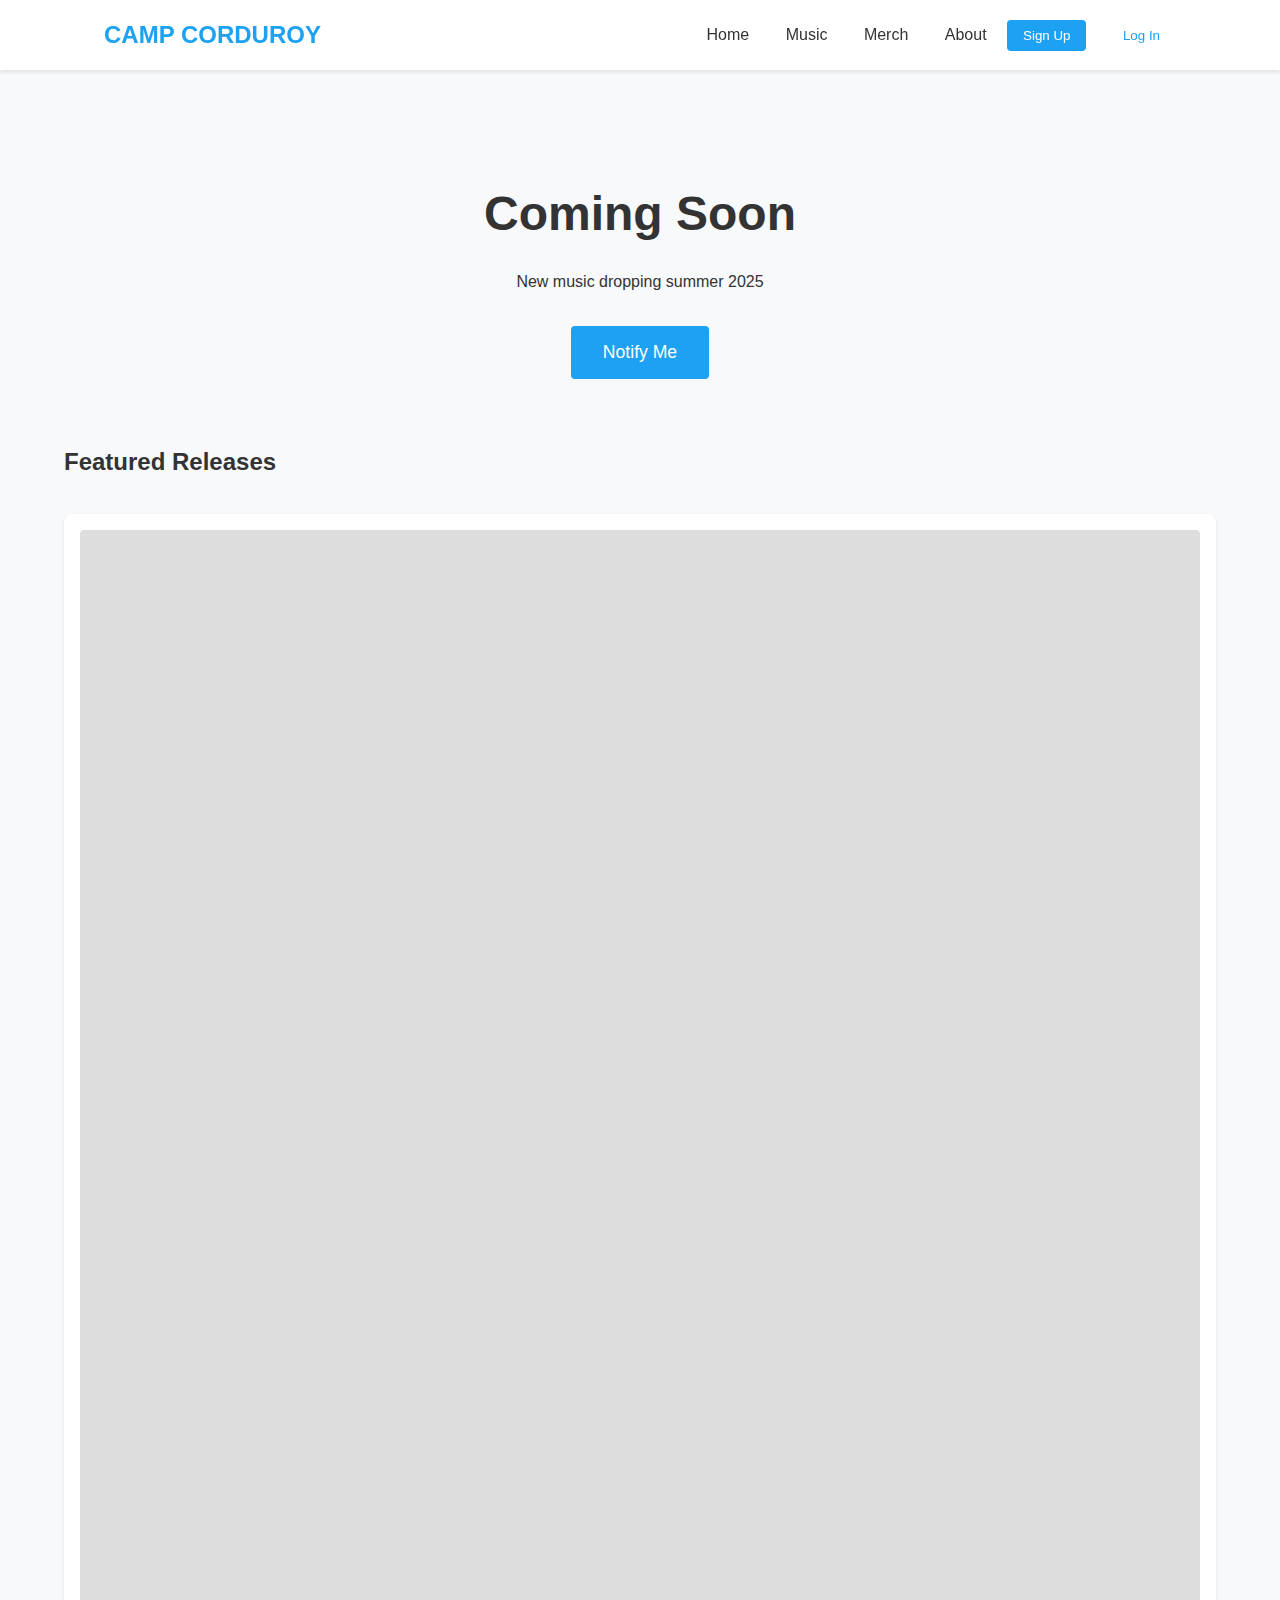
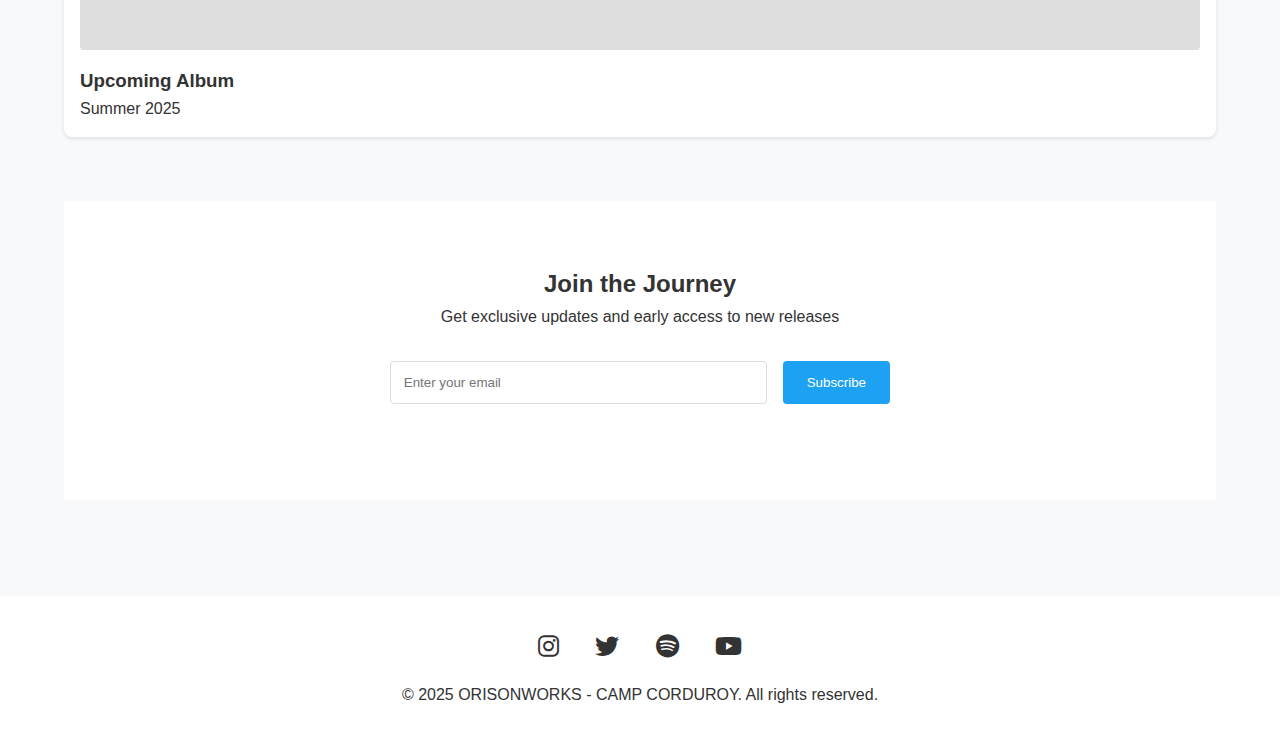
<file: index.html>
<!DOCTYPE html>
<html lang="en">
<head>
    <meta charset="UTF-8">
    <meta name="viewport" content="width=device-width, initial-scale=1.0">
    <title>CAMP CORDUROY - Official Music Page</title>
    <link rel="stylesheet" href="styles.css">
    <link rel="stylesheet" href="https://cdnjs.cloudflare.com/ajax/libs/font-awesome/6.0.0/css/all.min.css">
</head>
<body>
    <header>
        <nav>
            <div class="logo">CAMP CORDUROY</div>
            <div class="nav-links">
                <a href="index.html">Home</a>
                <a href="music.html">Music</a>
                <a href="merch.html">Merch</a>
                <a href="about.html">About</a>
                <button class="sign-up" onclick="openSignupModal()">Sign Up</button>
                <button class="login" onclick="openLoginModal()">Log In</button>
            </div>
        </nav>
    </header>

    <main>
        <section class="hero">
            <h1>Coming Soon</h1>
            <p>New music dropping summer 2025</p>
            <button class="notify-me">Notify Me</button>
        </section>

        <section class="featured">
            <h2>Featured Releases</h2>
            <div class="release-grid">
                <!-- Placeholder for upcoming releases -->
                <div class="release-card">
                    <div class="placeholder-img"></div>
                    <h3>Upcoming Album</h3>
                    <p>Summer 2025</p>
                </div>
            </div>
        </section>

        <section class="newsletter">
            <h2>Join the Journey</h2>
            <p>Get exclusive updates and early access to new releases</p>
            <form id="subscribe-form">
                <input type="email" placeholder="Enter your email">
                <button type="submit">Subscribe</button>
            </form>
        </section>
    </main>

    <footer>
        <div class="footer-content">
            <div class="social-links">
                <a href="#"><i class="fab fa-instagram"></i></a>
                <a href="#"><i class="fab fa-twitter"></i></a>
                <a href="#"><i class="fab fa-spotify"></i></a>
                <a href="#"><i class="fab fa-youtube"></i></a>
            </div>
            <p>&copy; 2025 ORISONWORKS - CAMP CORDUROY. All rights reserved.</p>
        </div>
    </footer>

    <div id="signupModal" class="modal">
        <div class="modal-content">
            <span class="close">&times;</span>
            <h2>Sign Up</h2>
            <form id="signup-form">
                <input type="text" placeholder="Username" required>
                <input type="email" placeholder="Email" required>
                <input type="password" placeholder="Password" required>
                <button type="submit">Create Account</button>
            </form>
        </div>
    </div>

    <div id="loginModal" class="modal">
        <div class="modal-content">
            <span class="close">&times;</span>
            <h2>Login</h2>
            <form id="login-form">
                <input type="email" placeholder="Email" required>
                <input type="password" placeholder="Password" required>
                <button type="submit">Login</button>
            </form>
        </div>
    </div>

    <script src="script.js"></script>
</body>
</html>
</file>
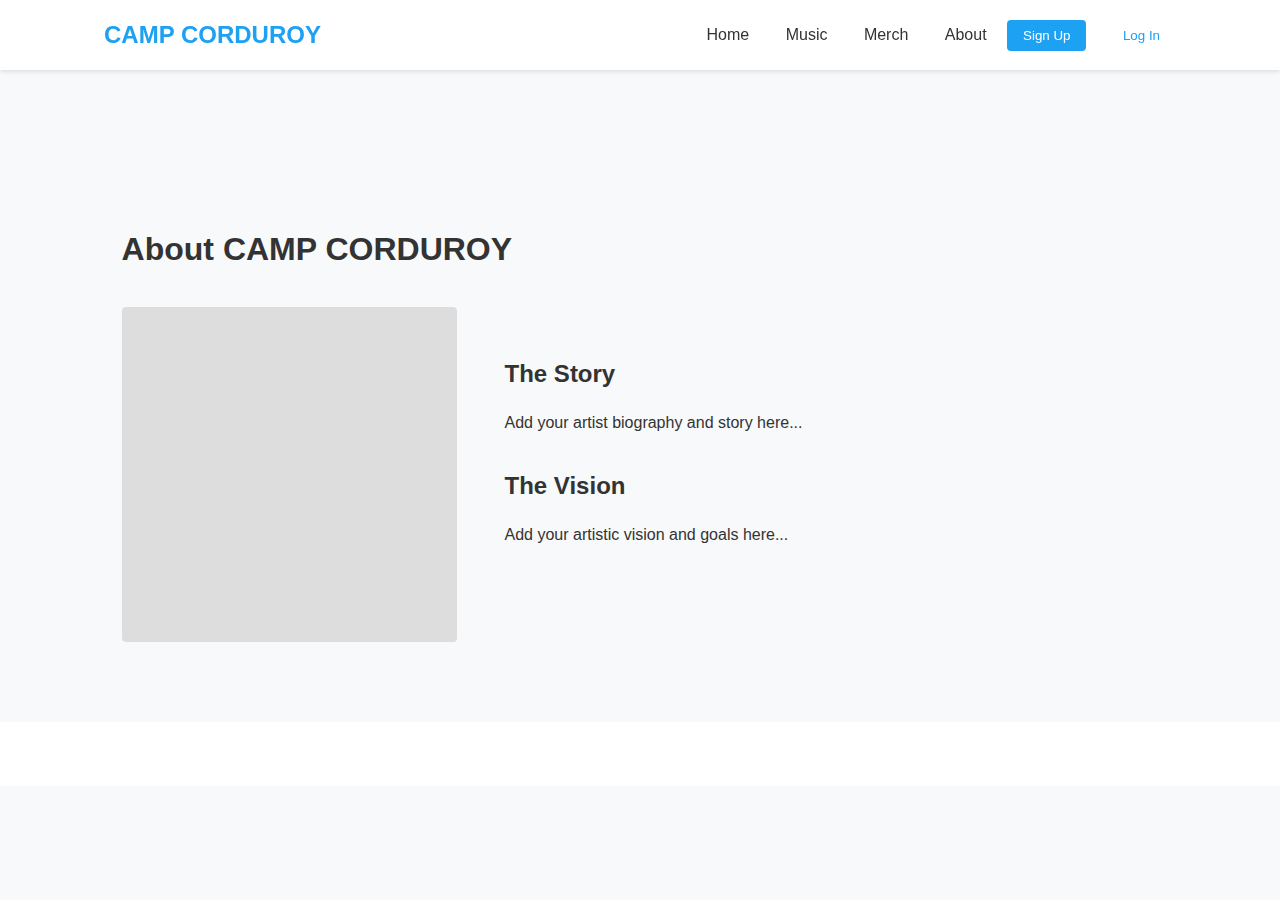
<file: about.html>
<!DOCTYPE html>
<html lang="en">
<head>
    <meta charset="UTF-8">
    <meta name="viewport" content="width=device-width, initial-scale=1.0">
    <title>About - CAMP CORDUROY</title>
    <link rel="stylesheet" href="styles.css">
    <link rel="stylesheet" href="https://cdnjs.cloudflare.com/ajax/libs/font-awesome/6.0.0/css/all.min.css">
</head>
<body>
    <header>
        <nav>
            <div class="logo">CAMP CORDUROY</div>
            <div class="nav-links">
                <a href="index.html">Home</a>
                <a href="music.html">Music</a>
                <a href="merch.html">Merch</a>
                <a href="about.html">About</a>
                <button class="sign-up" onclick="openSignupModal()">Sign Up</button>
                <button class="login" onclick="openLoginModal()">Log In</button>
            </div>
        </nav>
    </header>

    <main>
        <section class="about-section">
            <h1>About CAMP CORDUROY</h1>
            <div class="about-content">
                <div class="artist-image">
                    <div class="placeholder-img"></div>
                </div>
                <div class="artist-bio">
                    <h2>The Story</h2>
                    <p>Add your artist biography and story here...</p>
                    <h2>The Vision</h2>
                    <p>Add your artistic vision and goals here...</p>
                </div>
            </div>
        </section>
    </main>

    <footer>
        <!-- Same footer as index.html -->
    </footer>
    
    <!-- Include the same modals as index.html -->
    <script src="script.js"></script>
</body>
</html>
</file>
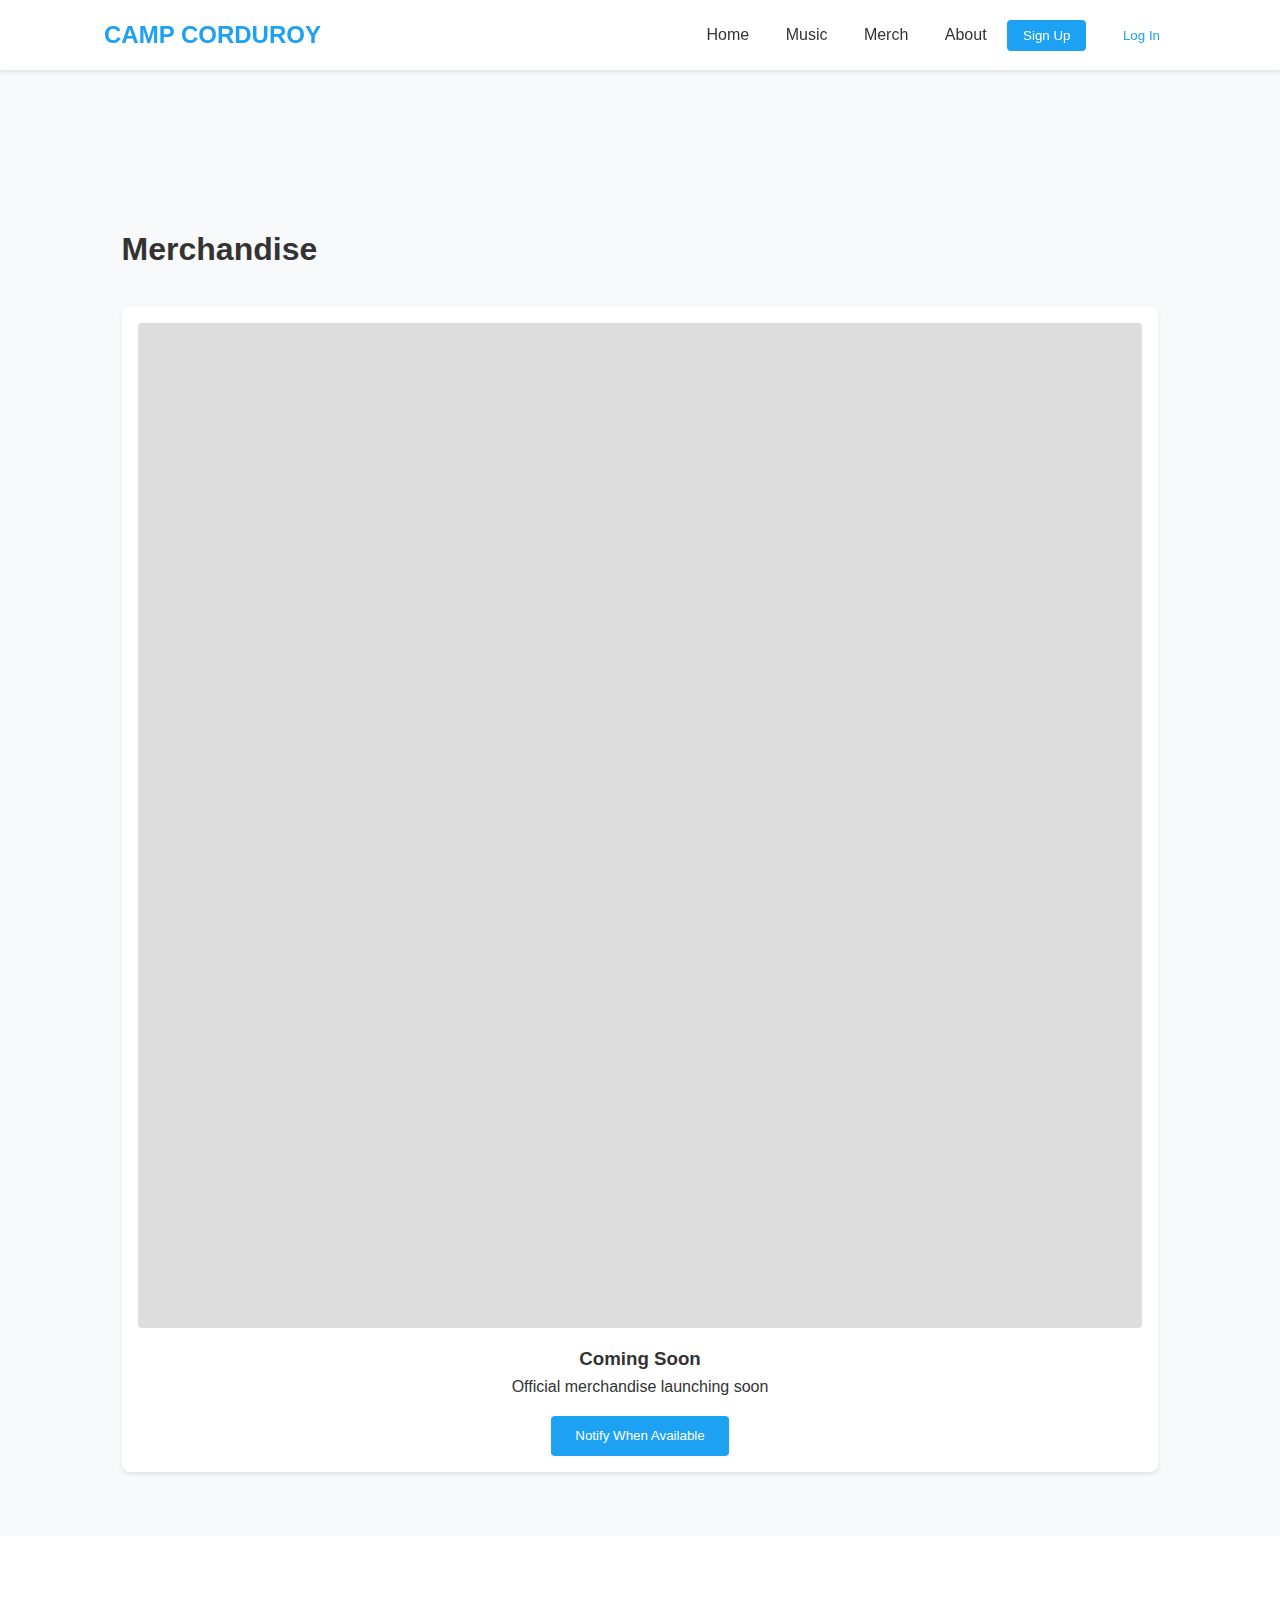
<file: merch.html>
<!DOCTYPE html>
<html lang="en">
<head>
    <meta charset="UTF-8">
    <meta name="viewport" content="width=device-width, initial-scale=1.0">
    <title>Merch - CAMP CORDUROY</title>
    <link rel="stylesheet" href="styles.css">
    <link rel="stylesheet" href="https://cdnjs.cloudflare.com/ajax/libs/font-awesome/6.0.0/css/all.min.css">
</head>
<body>
    <header>
        <nav>
            <div class="logo">CAMP CORDUROY</div>
            <div class="nav-links">
                <a href="index.html">Home</a>
                <a href="music.html">Music</a>
                <a href="merch.html">Merch</a>
                <a href="about.html">About</a>
                <button class="sign-up" onclick="openSignupModal()">Sign Up</button>
                <button class="login" onclick="openLoginModal()">Log In</button>
            </div>
        </nav>
    </header>

    <main>
        <section class="merch-section">
            <h1>Merchandise</h1>
            <div class="merch-grid">
                <div class="merch-card">
                    <div class="placeholder-img"></div>
                    <h3>Coming Soon</h3>
                    <p>Official merchandise launching soon</p>
                    <button class="notify-merch">Notify When Available</button>
                </div>
                <!-- Add more merch cards as needed -->
            </div>
        </section>
    </main>

    <footer>
        <!-- Same footer as index.html -->
    </footer>
    
    <!-- Include the same modals as index.html -->
    <script src="script.js"></script>
</body>
</html>
</file>
<file: styles.css>
:root {
    --primary-color: #1DA1F2;
    --background-color: #F8F9FA;
    --text-color: #333;
}

* {
    margin: 0;
    padding: 0;
    box-sizing: border-box;
}

body {
    font-family: -apple-system, BlinkMacSystemFont, 'Segoe UI', Roboto, Oxygen, Ubuntu, Cantarell, sans-serif;
    line-height: 1.6;
    background-color: var(--background-color);
    color: var(--text-color);
}

/* Header Styles */
header {
    background-color: white;
    box-shadow: 0 2px 4px rgba(0,0,0,0.1);
    position: fixed;
    width: 100%;
    top: 0;
    z-index: 1000;
}

nav {
    display: flex;
    justify-content: space-between;
    align-items: center;
    padding: 1rem 5%;
    max-width: 1200px;
    margin: 0 auto;
}

.logo {
    font-size: 1.5rem;
    font-weight: bold;
    color: var(--primary-color);
}

.nav-links a {
    text-decoration: none;
    color: var(--text-color);
    margin-left: 2rem;
}

.nav-links button {
    margin-left: 1rem;
    padding: 0.5rem 1rem;
    border: none;
    border-radius: 4px;
    cursor: pointer;
}

.sign-up {
    background-color: var(--primary-color);
    color: white;
}

.login {
    background-color: transparent;
    border: 1px solid var(--primary-color);
    color: var(--primary-color);
}

/* Main Content Styles */
main {
    margin-top: 80px;
    padding: 2rem 5%;
}

.hero {
    text-align: center;
    padding: 4rem 0;
}

.hero h1 {
    font-size: 3rem;
    margin-bottom: 1rem;
}

.notify-me {
    background-color: var(--primary-color);
    color: white;
    padding: 1rem 2rem;
    border: none;
    border-radius: 4px;
    font-size: 1.1rem;
    cursor: pointer;
    margin-top: 2rem;
}

.release-grid {
    display: grid;
    grid-template-columns: repeat(auto-fit, minmax(250px, 1fr));
    gap: 2rem;
    margin-top: 2rem;
}

.release-card {
    background: white;
    padding: 1rem;
    border-radius: 8px;
    box-shadow: 0 2px 4px rgba(0,0,0,0.1);
}

.placeholder-img {
    width: 100%;
    padding-top: 100%;
    background-color: #ddd;
    border-radius: 4px;
    margin-bottom: 1rem;
}

.newsletter {
    text-align: center;
    padding: 4rem 0;
    background-color: white;
    margin: 4rem 0;
}

#subscribe-form {
    display: flex;
    max-width: 500px;
    margin: 2rem auto;
    gap: 1rem;
}

#subscribe-form input {
    flex: 1;
    padding: 0.8rem;
    border: 1px solid #ddd;
    border-radius: 4px;
}

#subscribe-form button {
    background-color: var(--primary-color);
    color: white;
    padding: 0.8rem 1.5rem;
    border: none;
    border-radius: 4px;
    cursor: pointer;
}

/* Footer Styles */
footer {
    background-color: white;
    padding: 2rem 5%;
    text-align: center;
}

.social-links {
    margin-bottom: 1rem;
}

.social-links a {
    color: var(--text-color);
    margin: 0 1rem;
    font-size: 1.5rem;
}

/* Add these modal styles to your existing CSS */
.modal {
    display: none;
    position: fixed;
    z-index: 1001;
    left: 0;
    top: 0;
    width: 100%;
    height: 100%;
    background-color: rgba(0,0,0,0.5);
}

.modal-content {
    background-color: white;
    margin: 15% auto;
    padding: 2rem;
    border-radius: 8px;
    width: 90%;
    max-width: 500px;
    position: relative;
}

.close {
    position: absolute;
    right: 1rem;
    top: 0.5rem;
    font-size: 1.5rem;
    cursor: pointer;
}

.modal-content form {
    display: flex;
    flex-direction: column;
    gap: 1rem;
    margin-top: 1rem;
}

.modal-content input {
    padding: 0.8rem;
    border: 1px solid #ddd;
    border-radius: 4px;
}

.modal-content button {
    background-color: var(--primary-color);
    color: white;
    padding: 0.8rem;
    border: none;
    border-radius: 4px;
    cursor: pointer;
}

/* Add hover effects to buttons */
.nav-links a:hover {
    color: var(--primary-color);
}

.sign-up:hover, .login:hover, .notify-me:hover, #subscribe-form button:hover {
    opacity: 0.9;
    transform: translateY(-1px);
    transition: all 0.2s ease;
}

.social-links a:hover {
    color: var(--primary-color);
    transform: scale(1.1);
    transition: all 0.2s ease;
}

/* Add these new styles for the additional pages */
.music-section,
.merch-section,
.about-section {
    padding: 2rem 5%;
    margin-top: 80px;
}

.music-grid,
.merch-grid {
    display: grid;
    grid-template-columns: repeat(auto-fit, minmax(250px, 1fr));
    gap: 2rem;
    margin-top: 2rem;
}

.album-card,
.merch-card {
    background: white;
    padding: 1rem;
    border-radius: 8px;
    box-shadow: 0 2px 4px rgba(0,0,0,0.1);
    text-align: center;
}

.pre-save,
.notify-merch {
    background-color: var(--primary-color);
    color: white;
    padding: 0.8rem 1.5rem;
    border: none;
    border-radius: 4px;
    cursor: pointer;
    margin-top: 1rem;
}

.about-content {
    display: grid;
    grid-template-columns: 1fr 2fr;
    gap: 2rem;
    margin-top: 2rem;
}

.artist-image {
    width: 100%;
    max-width: 400px;
}

.artist-bio {
    padding: 1rem;
}

.artist-bio h2 {
    margin-top: 2rem;
    margin-bottom: 1rem;
}

/* Responsive adjustments */
@media (max-width: 768px) {
    .about-content {
        grid-template-columns: 1fr;
    }
    
    .artist-image {
        margin: 0 auto;
    }
}

/* Music Player Styles */
.music-player-section {
    padding: 2rem 5%;
    margin-top: 80px;
}

.music-player {
    background: white;
    border-radius: 12px;
    box-shadow: 0 4px 6px rgba(0,0,0,0.1);
    display: flex;
    max-width: 800px;
    margin: 0 auto;
    padding: 1rem;
}

.player-art {
    width: 200px;
    height: 200px;
    position: relative;
    margin-right: 1rem;
}

.player-art img {
    width: 100%;
    height: 100%;
    object-fit: cover;
    border-radius: 8px;
}

.player-overlay {
    position: absolute;
    top: 0;
    left: 0;
    width: 100%;
    height: 100%;
    background: rgba(0,0,0,0.3);
    display: flex;
    justify-content: center;
    align-items: center;
    gap: 1rem;
    border-radius: 8px;
    opacity: 0;
    transition: opacity 0.3s;
}

.player-art:hover .player-overlay {
    opacity: 1;
}

.player-overlay button {
    background: white;
    border: none;
    border-radius: 50%;
    width: 40px;
    height: 40px;
    cursor: pointer;
    display: flex;
    align-items: center;
    justify-content: center;
}

.player-info {
    flex: 1;
    display: flex;
    flex-direction: column;
    justify-content: space-between;
}

.track-info {
    margin-bottom: 1rem;
}

.progress-container {
    margin-bottom: 1rem;
}

.progress-bar {
    background: #eee;
    height: 4px;
    border-radius: 2px;
    margin-bottom: 0.5rem;
    cursor: pointer;
    position: relative;
}

.progress {
    background: var(--primary-color);
    height: 100%;
    width: 0;
    border-radius: 2px;
    position: relative;
}

.time-stamps {
    display: flex;
    justify-content: space-between;
    font-size: 0.8rem;
    color: #666;
}

.controls {
    display: flex;
    justify-content: space-between;
    align-items: center;
}

.controls button {
    background: none;
    border: none;
    cursor: pointer;
    font-size: 1.1rem;
    color: #666;
}

.volume-slider {
    display: none;
    position: absolute;
    bottom: 100%;
    left: 50%;
    transform: translateX(-50%);
    background: white;
    padding: 0.5rem;
    border-radius: 4px;
    box-shadow: 0 2px 4px rgba(0,0,0,0.1);
}

#volumeControl {
    position: relative;
}

#volumeControl:hover .volume-slider {
    display: block;
}

/* Track Card Styles */
.track-art {
    position: relative;
    cursor: pointer;
}

.play-button {
    position: absolute;
    top: 50%;
    left: 50%;
    transform: translate(-50%, -50%);
    background: white;
    border: none;
    border-radius: 50%;
    width: 50px;
    height: 50px;
    display: flex;
    align-items: center;
    justify-content: center;
    opacity: 0;
    transition: opacity 0.3s;
}

.track-art:hover .play-button {
    opacity: 1;
}
</file>
